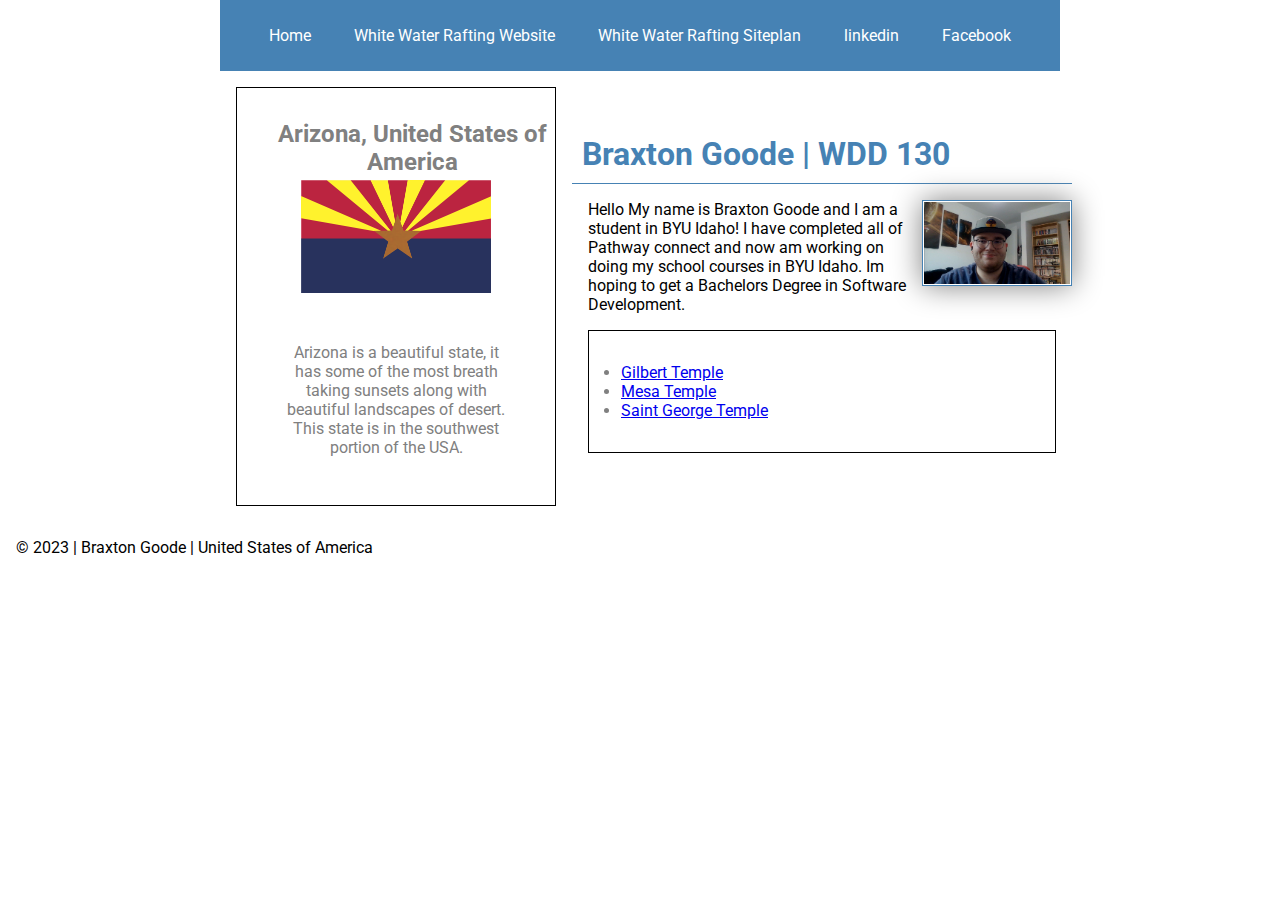
<file: index.html>
<!DOCTYPE html>
<html lang="en-US">
    <head>
        <meta charset="utf-8">
        <meta name="viewport" content="width=device-width,initial-scale=1.0">
        <title> Braxton Goode | WDD 130 </title>
        <meta name="description" content="Hello, my name is Braxton Goode and i am currently taking a WDD 130 course at BYU Idaho and this page is meant to share all the things im currently learning in class">
        <meta name="author" content="Braxton Goode">
        <link rel="stylesheet" href="styles/styles.css">
        <link rel="preconnect" href="https://fonts.googleapis.com">
        <link rel="preconnect" href="https://fonts.gstatic.com" crossorigin>
        <link href="https://fonts.googleapis.com/css2?family=Roboto:wght@100&display=swap" rel="stylesheet">  
    </head>
    <body>
        <header>
            <nav>
                <a href="#">Home</a>
                <a href="wwr/about.html" target="_blank">White Water Rafting Website</a>
                <a href="wwr/site-plan-rafting.html" target="_blank">White Water Rafting Siteplan</a>
                <a href="https://www.linkedin.com/in/braxtongoode/" target="_blank"> linkedin</a>
                <a href="https://facebook.com" target="_blank">Facebook</a>
                
            </nav>
        </header>
        <div class="grid">
            <main>           
                <h1>Braxton Goode | WDD 130</h1>
                <img src="images/profile.png" alt="braxton-pic" width="200">
                <p>Hello My name is Braxton Goode and I am a student in BYU Idaho! I have completed all of Pathway connect and now am working on doing my school courses in BYU Idaho. Im hoping to get a Bachelors Degree in Software Development.</p>
                <ul class="box">
                    <li><a href="https://www.churchofjesuschrist.org/temples/details/gilbert-arizona-temple?lang=eng" target="_blank">Gilbert Temple</a> </li>
                    <li><a href="https://www.churchofjesuschrist.org/temples/details/mesa-arizona-temple?lang=eng" target="_blank">Mesa Temple</a></li>
                    <li><a href="https://www.churchofjesuschrist.org/temples/details/st.-george-utah-temple?lang=eng" target="_blank">Saint George Temple</a></li>
                </ul>
            </main>
            <aside class="box">
                <h2>Arizona, United States of America</h2>
                <img src="images/arizona-state-flag.png" alt="Arizona State Flag">
                <p>Arizona is a beautiful state, it has some of the most breath taking sunsets along with beautiful landscapes of desert. This state is in the southwest portion of the USA.</p>
            </aside>
        </div>
        <footer>
            <p> &copy; 2023 | Braxton Goode | United States of America</p>         
        </footer>
    </body>
    <!-- 05/03/2023 -->
</html>
</file>
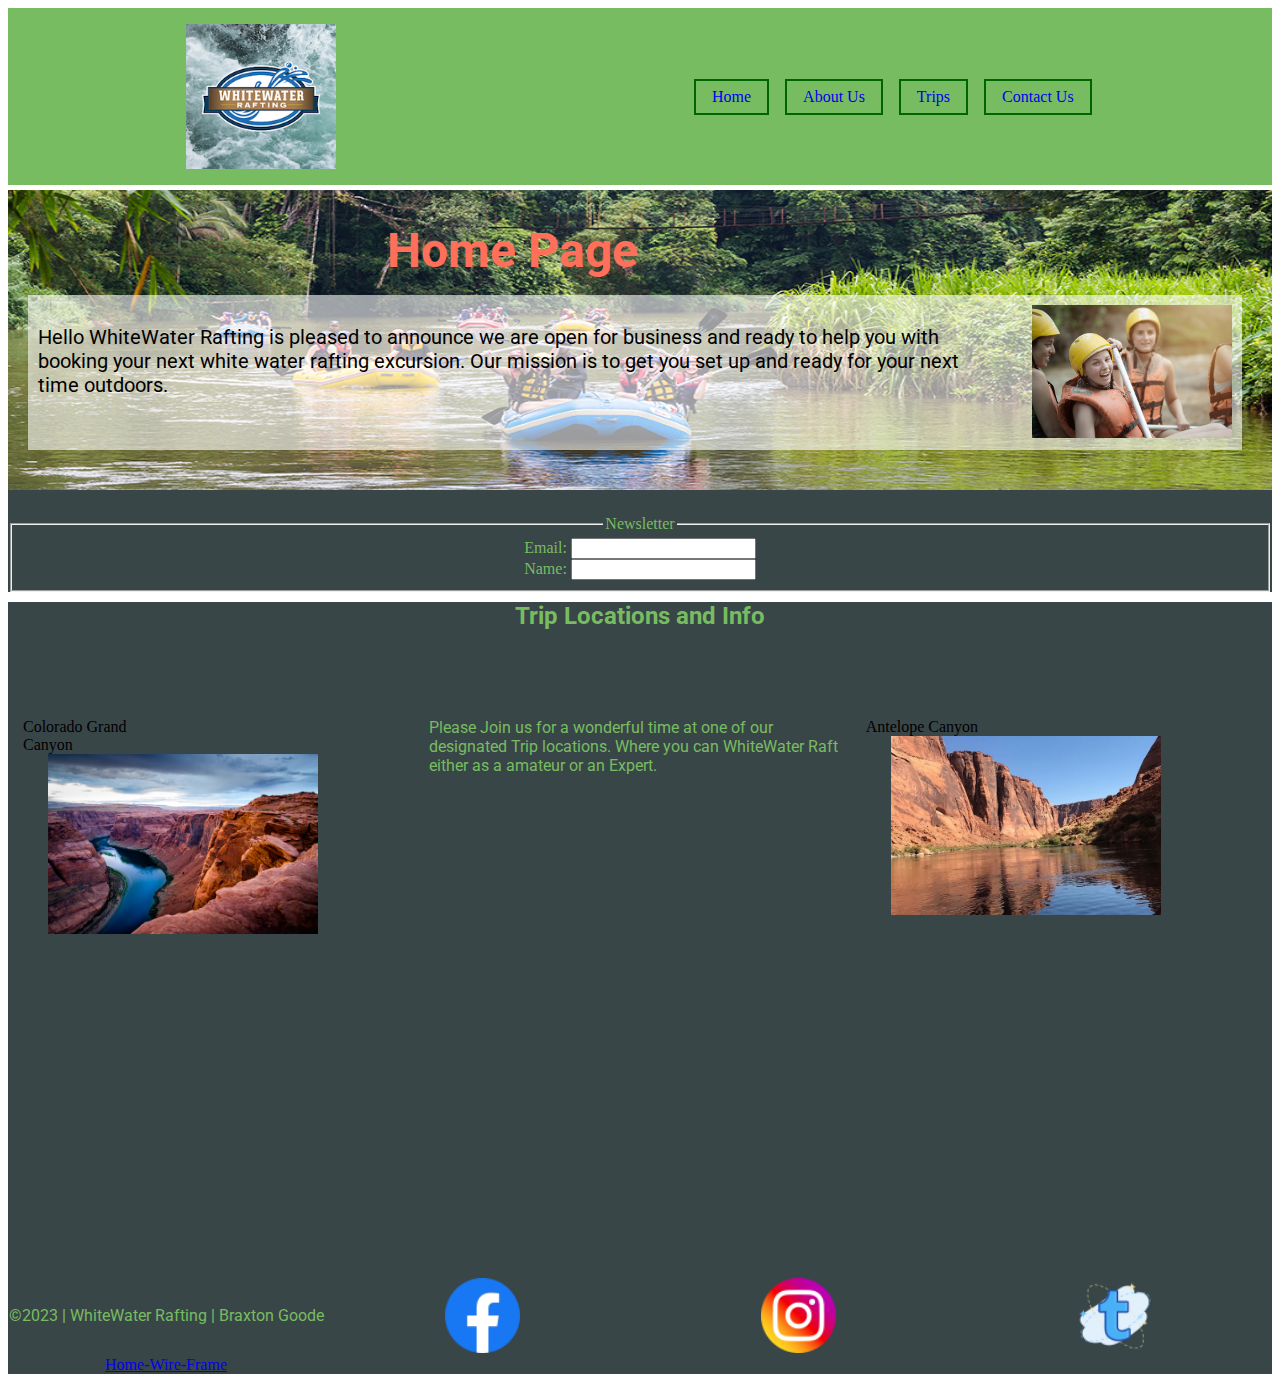
<file: wwr/index.html>
<!DOCTYPE html>
<html lang="en-us">
    <head>
        <meta charset="utf-8">
        <meta name="viewport" content="width=device-width,initial-scale=1.0">
        <title>WhiteWater Rafting | Trips</title>
        <meta name="description" content="This page is here so that you can create a your own trips.">
        <meta name="author" content="Braxton Goode">
        <link href="styles/rafting.css" rel="stylesheet">
    </head>
    <body>
        
        <header class="grid">
            <img src="images/whitewater.png" alt="White Water Rafting Logo">
            <nav>             
                <a href="index.html" target="_blank">Home</a>
                <a href="about.html" target="_blank">About Us</a>
                <a href="trips.html" target="_blank">Trips</a>
                <a href="contact.html" target="_blank">Contact Us</a>
                
            </nav>
        </header>
        <main>
            <div class="hero">
                <img src="images/rafting-hero.png" alt="Rafting Hero image">
                <h1>Home Page</h1>
                <article>
                    <img src="images/happy-employee.png" alt="Happy Employee">
                    <p>Hello WhiteWater Rafting is pleased to announce we are open for business and ready to help you with booking your next white water rafting excursion. Our mission is to get you set up and ready for your next time outdoors. </p>
                </article>
            </div>
            <div class="Home1">
                <form>
                    <Fieldset>
                        <legend>Newsletter</legend>
                        <div>
                            <label for="Email">Email: </label>
                            <input type="text" id="Email" name="Email">
                        </div>
                        <div>
                            <label for="Name">Name: </label>
                            <input type="text" id="Name" name="Name">
                        </div>
                    </Fieldset>
                </form>
            </div>
            
            <div class="Home2">
                <a href="trips.html" target="_blank"><h2>Trip Locations and Info</h2></a>
            </div>
            
            <div class="Home3">


                <div>
                    <figure>
                        <figcaption>Colorado Grand Canyon</figcaption>                    
                        <img src="images/coloradao-grand-canyon.png" alt="coloradao-grand-canyon">
                    </figure>
                </div>
                <div>
                    
                    <p>Please Join us for a wonderful time at one of our designated Trip locations. 
                        Where you can WhiteWater Raft either as a amateur or an Expert.</p>
                </div>
                <div>
                    <figure>
                        <figcaption>Antelope Canyon</figcaption>
                        <img src="images/antelope-canyon.png" alt="Antelope Canyon">
                    </figure>
                </div>
                
                

            </div>
            
        </main>
        <footer class="footer">
            <p>&copy;2023 | WhiteWater Rafting | Braxton Goode</p>
            <a class="footer1" href="https://www.facebook.com/" target="_blank"><img src="images/facebook.png" alt="Facebook Logo"></a>
            <a class="footer2" href="https://www.instagram.com/" target="_blank"><img src="images/instagram.png" alt="Instagram logo"></a>
            <a class="footer3" href="https://twitter.com/" target="_blank"><img src="images/twitter.png" alt="Twitter logo"></a>
            <a class="footer4" href="images/home-Wire-Frame.png" target="_blank">Home-Wire-Frame</a>
        </footer>
    </body>
</html>
</file>
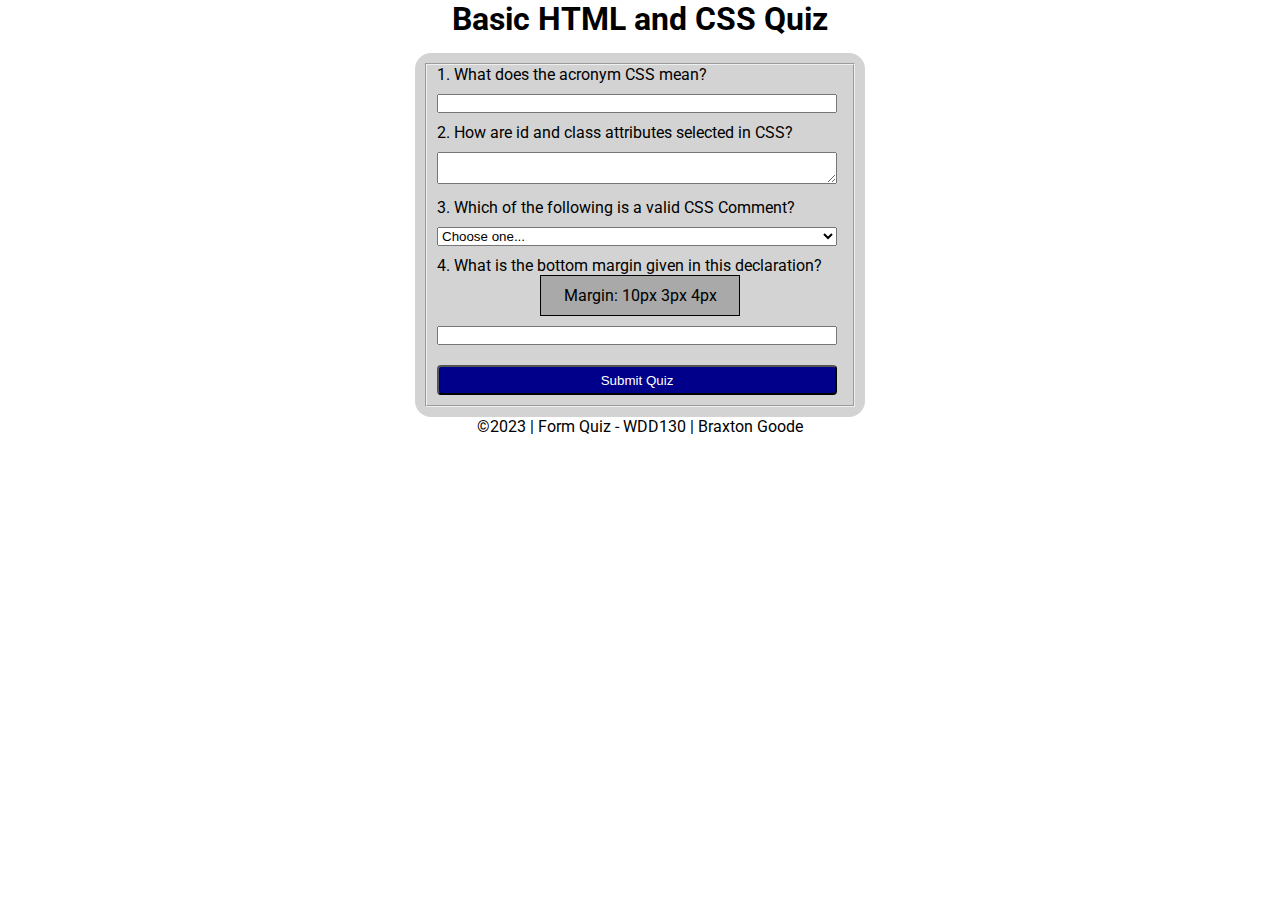
<file: quiz.html>
<!DOCTYPE html>
<html lang="en-us">
    <head>
        <meta charset="utf-8">
        <meta name="viewport" content="device=width-device, initial-scale=1.0">
        <title>HTML,CSS,Quiz Form</title>
        <meta name="description" content="This page is meant to show my skill in building a Quiz Form.">
        <meta name="author" content="Braxton Goode">
        <link href="styles/quiz.css" rel="stylesheet">
    </head>
    <body>
        <header>
            <h1>Basic HTML and CSS Quiz</h1>
        </header>
        <main>
            <form>
                <fieldset>
                    <div>
                        <label for="q1">1. What does the acronym CSS mean? </label>
                        <input type="text" id="q1" name="q1">
                    </div>
                    <div>
                        <label for="q2">2. How are id and class attributes selected in CSS?</label>
                        <textarea id="q2" name="q2"></textarea>
                    </div>
                    <div>
                        <label for="q3">3. Which of the following is a valid CSS Comment?</label>
                        <select name="q3" id="q3">
                            <option value="" selected disabled>Choose one...</option>
                            <option value="false1">&lt;-commented out-&gt;</option>
                            <option value="false2">"""commented out"""</option>
                            <option value="correct">&lt;--Commented out--&gt;</option>
                        </select>
                    </div>
                    <div>
                        <label for="q4">4. What is the bottom margin given in this declaration?</label>
                        <div>
                            <label class="img">Margin: 10px 3px 4px</label>
                        </div>
                        <input type="number" id="q4" name="q4">
                    </div>
                    <button type="submit">Submit Quiz</button>
        
                </fieldset>
            </form>
        </main>
        <footer>
            <p>&copy;2023 | Form Quiz - WDD130 | Braxton Goode</p>
        </footer>
    </body>
    
</html>
</file>
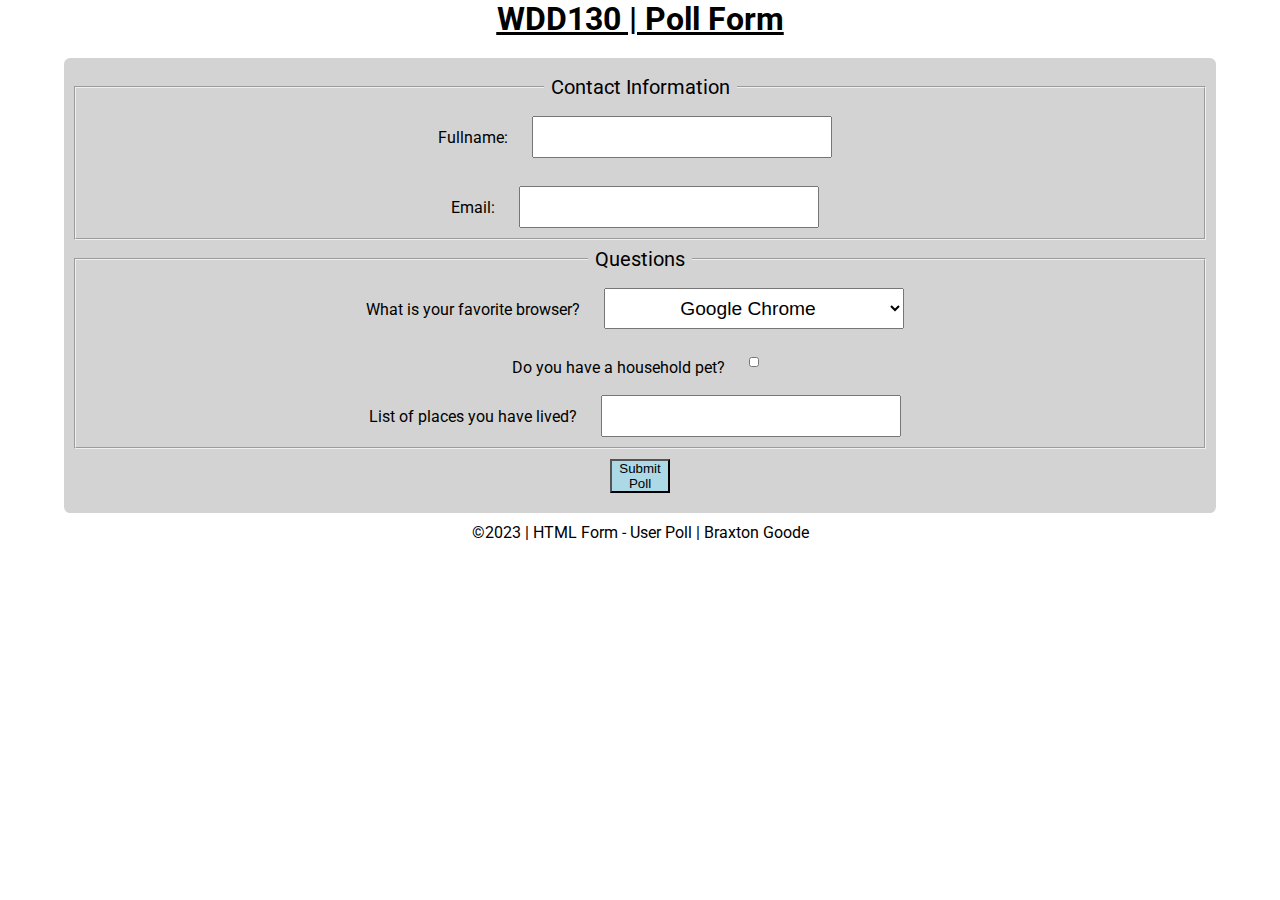
<file: week05/poll-form.html>
<!DOCTYPE html>
<html lang="en-us">
    <head>
        <meta charset="utf-8">
        <meta name="viewport" content="device=width-device, initial-scale=1">
        <title>Poll Form</title>
        <meta name="description" content="This is a poll form for a week 5 assingment">
        <meta name="author" content="Braxton Goode">
        <link href="styles/poll-form.css" rel="stylesheet">
    </head>
    <body>
        <header>
            <h1>WDD130 | Poll Form</h1>
        </header>
        <main>
            <form>
                <fieldset>
                    <legend>Contact Information</legend>
                    <div class="form-item column2">
                        <label for="fullname">Fullname: </label>
                        <input type="text" id="fullname" name="fullname">
                    </div>
                    <div class="form-item column2">
                        <label for="email">Email:</label>
                        <input type="email" id="email" name="useremail">
                    </div>
                </fieldset>
                <fieldset>
                    <legend>Questions</legend>

                    <div class="form-item column1 column2">
                        <label for="browser">What is your favorite browser?</label>
                        <select id="browser" name="browser">
                            <option value="google chrome">Google Chrome</option>
                            <option value="internet exlorer">Internet Explorer</option>
                            <option value="safari">Safari</option>
                        </select>
                    </div>

                    <div class="form-item column1 column2">
                        <label for="pet">Do you have a household pet?</label>
                        <input type="checkbox" id="pet" name="pet">
                    </div>

                    <div class="form-item column2">
                        <label for="placeslived">List of places you have lived?</label>
                        <input type="text" id="placeslived" name="placeslived">
                    </div>
                </fieldset>                
                <button type="submit">Submit Poll</button>
            </form>

        </main>
        <footer>
            <p>&copy;2023 | HTML Form - User Poll | Braxton Goode</p>

        </footer>
    </body>
</html>
</file>
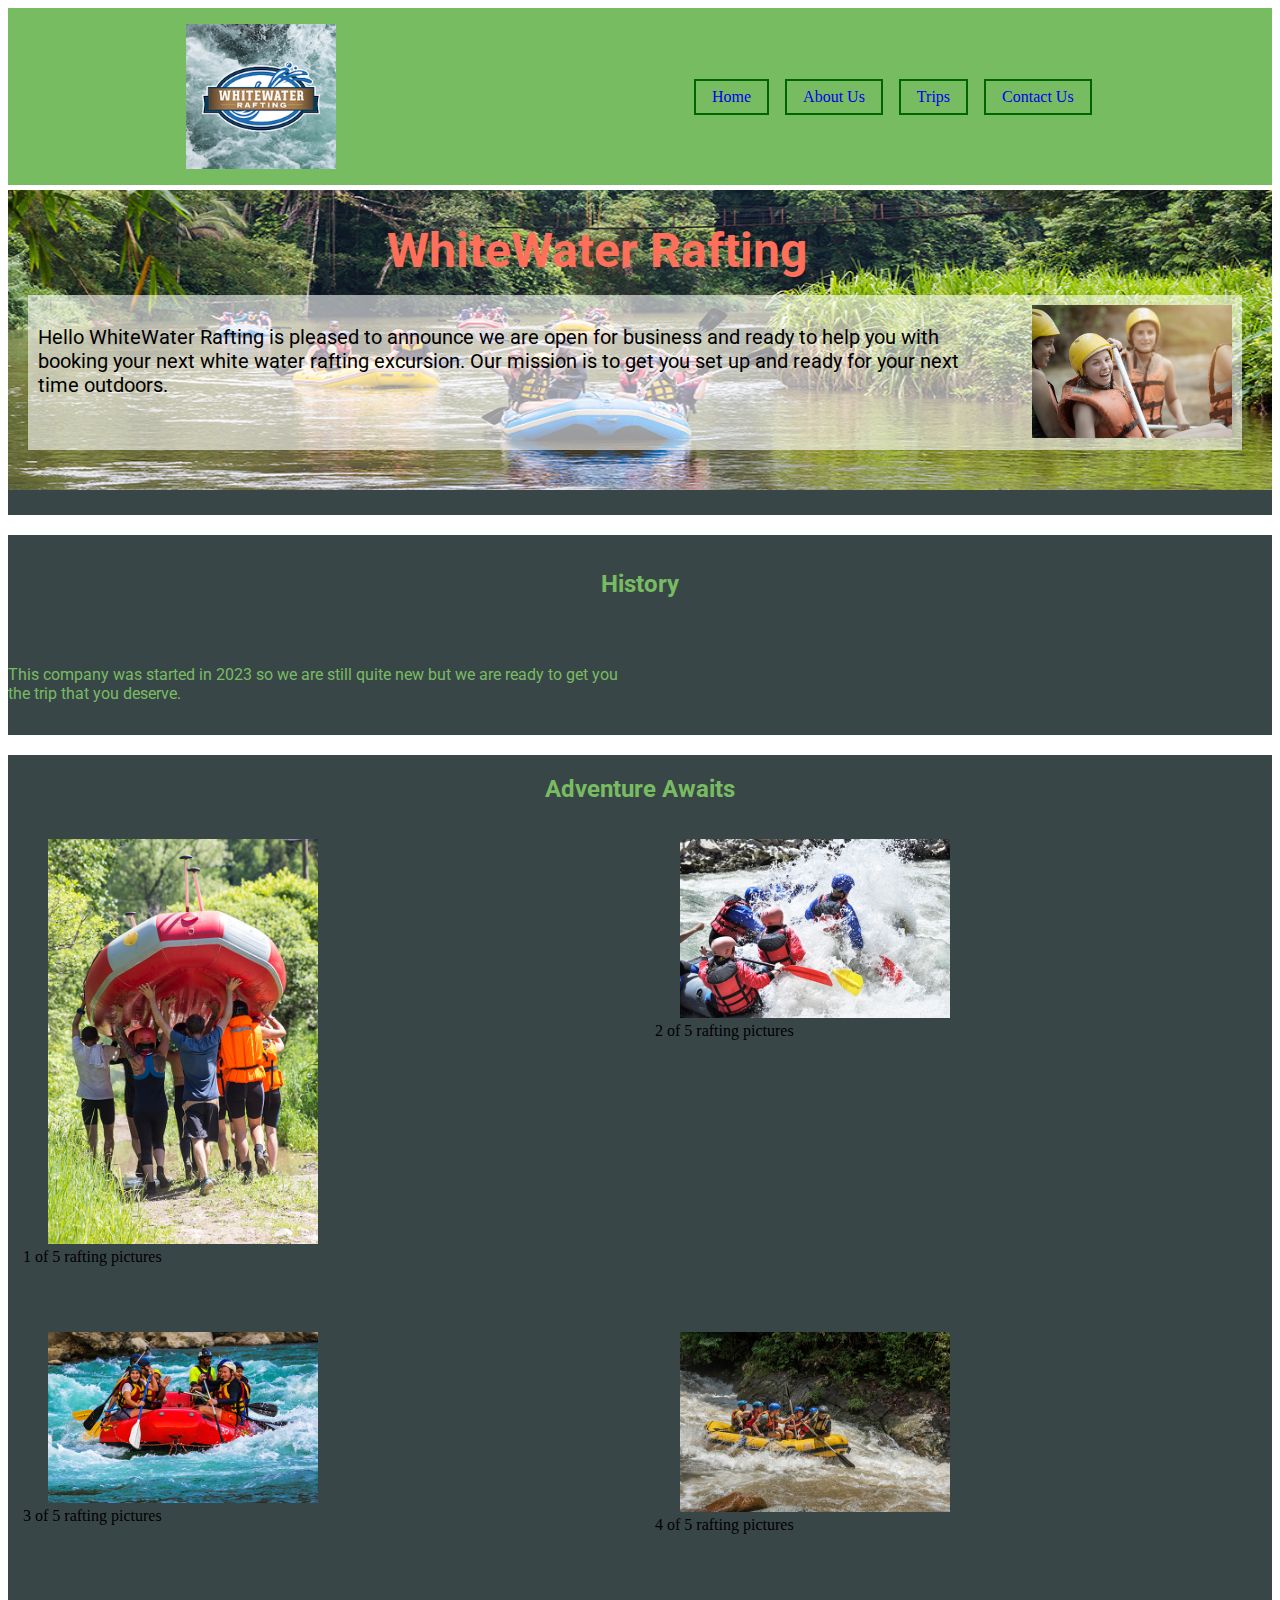
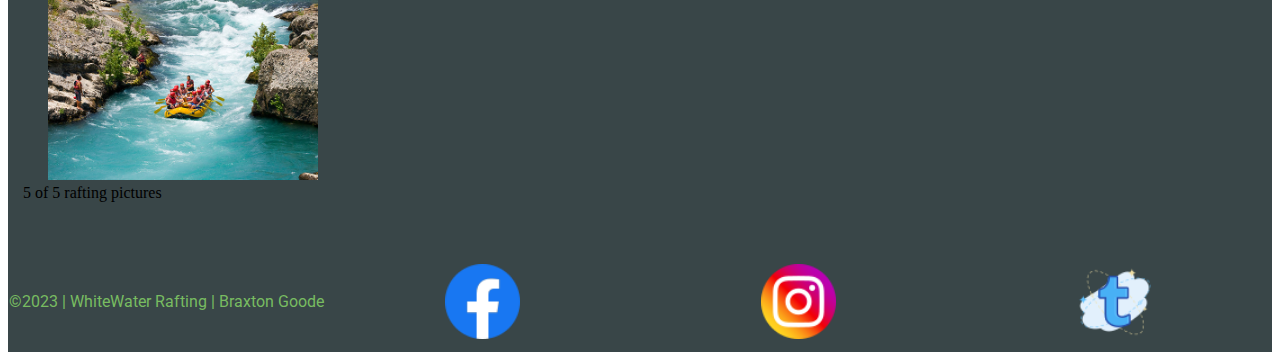
<file: wwr/about.html>
<!DOCTYPE html>
<html lang="en-us">
    <head>
        <meta charset="utf-8">
        <meta name="viewport" content="width=device-width,initial-scale=1.0">
        <title>WhiteWater Rafting | About Us</title>
        <meta name="description" content="This page is here to tell about White Water Rafting">
        <meta name="author" content="Braxton Goode">
        <link href="styles/rafting.css" rel="stylesheet">
    </head>
    <body>
        
        <header class="grid">
            <img src="images/whitewater.png" alt="White Water Rafting Logo">
            <nav>             
                <a href="index.html" target="_blank">Home</a>
                <a href="about.html" target="_blank">About Us</a>
                <a href="trips.html" target="_blank">Trips</a>
                <a href="contact.html" target="_blank">Contact Us</a>
                
            </nav>
        </header>
        <main>
            <div class="hero">
                <img src="images/rafting-hero.png" alt="Rafting Hero image">
                <h1>WhiteWater Rafting</h1>
                <article>
                    <img src="images/happy-employee.png" alt="Happy Employee">
                    <p>Hello WhiteWater Rafting is pleased to announce we are open for business and ready to help you with booking your next white water rafting excursion. Our mission is to get you set up and ready for your next time outdoors. </p>
                </article>

            </div>
            <section class="history">
                <h2>History</h2>
                <p>This company was started in 2023 so we are still quite new but we are ready to get you the trip that you deserve.</p>
            </section>
            <section class="adventure-awaits">
                <h2>Adventure Awaits</h2>
                <figure>
                    <img src="images/1-5-rafting.png" alt="1 of 5 rafting pictures">
                    <figcaption>1 of 5 rafting pictures</figcaption>
                </figure>
                <figure>
                    <img src="images/2-5-rafting.png" alt="2 of 5 rafting pictures">
                    <figcaption>2 of 5 rafting pictures</figcaption>
                </figure>
                <figure>
                    <img src="images/3-5-rafting.png" alt="3 of 5 rafting pictures">
                    <figcaption>3 of 5 rafting pictures</figcaption>
                </figure>
                <figure>
                    <img src="images/4-5-rafting.png" alt="4 of 5 rafting pictures">
                    <figcaption>4 of 5 rafting pictures</figcaption>
                </figure>
                <figure>
                    <img src="images/5-5-rafting.png" alt="5 of 5 rafting pictures">
                    <figcaption>5 of 5 rafting pictures</figcaption>
                </figure>
            </section>
        </main>
        <footer class="footer">
            <p>&copy;2023 | WhiteWater Rafting | Braxton Goode</p>
            <a class="footer1" href="https://www.facebook.com/" target="_blank"><img src="images/facebook.png" alt="Facebook Logo"></a>
            <a class="footer2" href="https://www.instagram.com/" target="_blank"><img src="images/instagram.png" alt="Instagram logo"></a>
            <a class="footer3" href="https://twitter.com/" target="_blank"><img src="images/twitter.png" alt="Twitter logo"></a>
        </footer>
    </body>
</html>
</file>
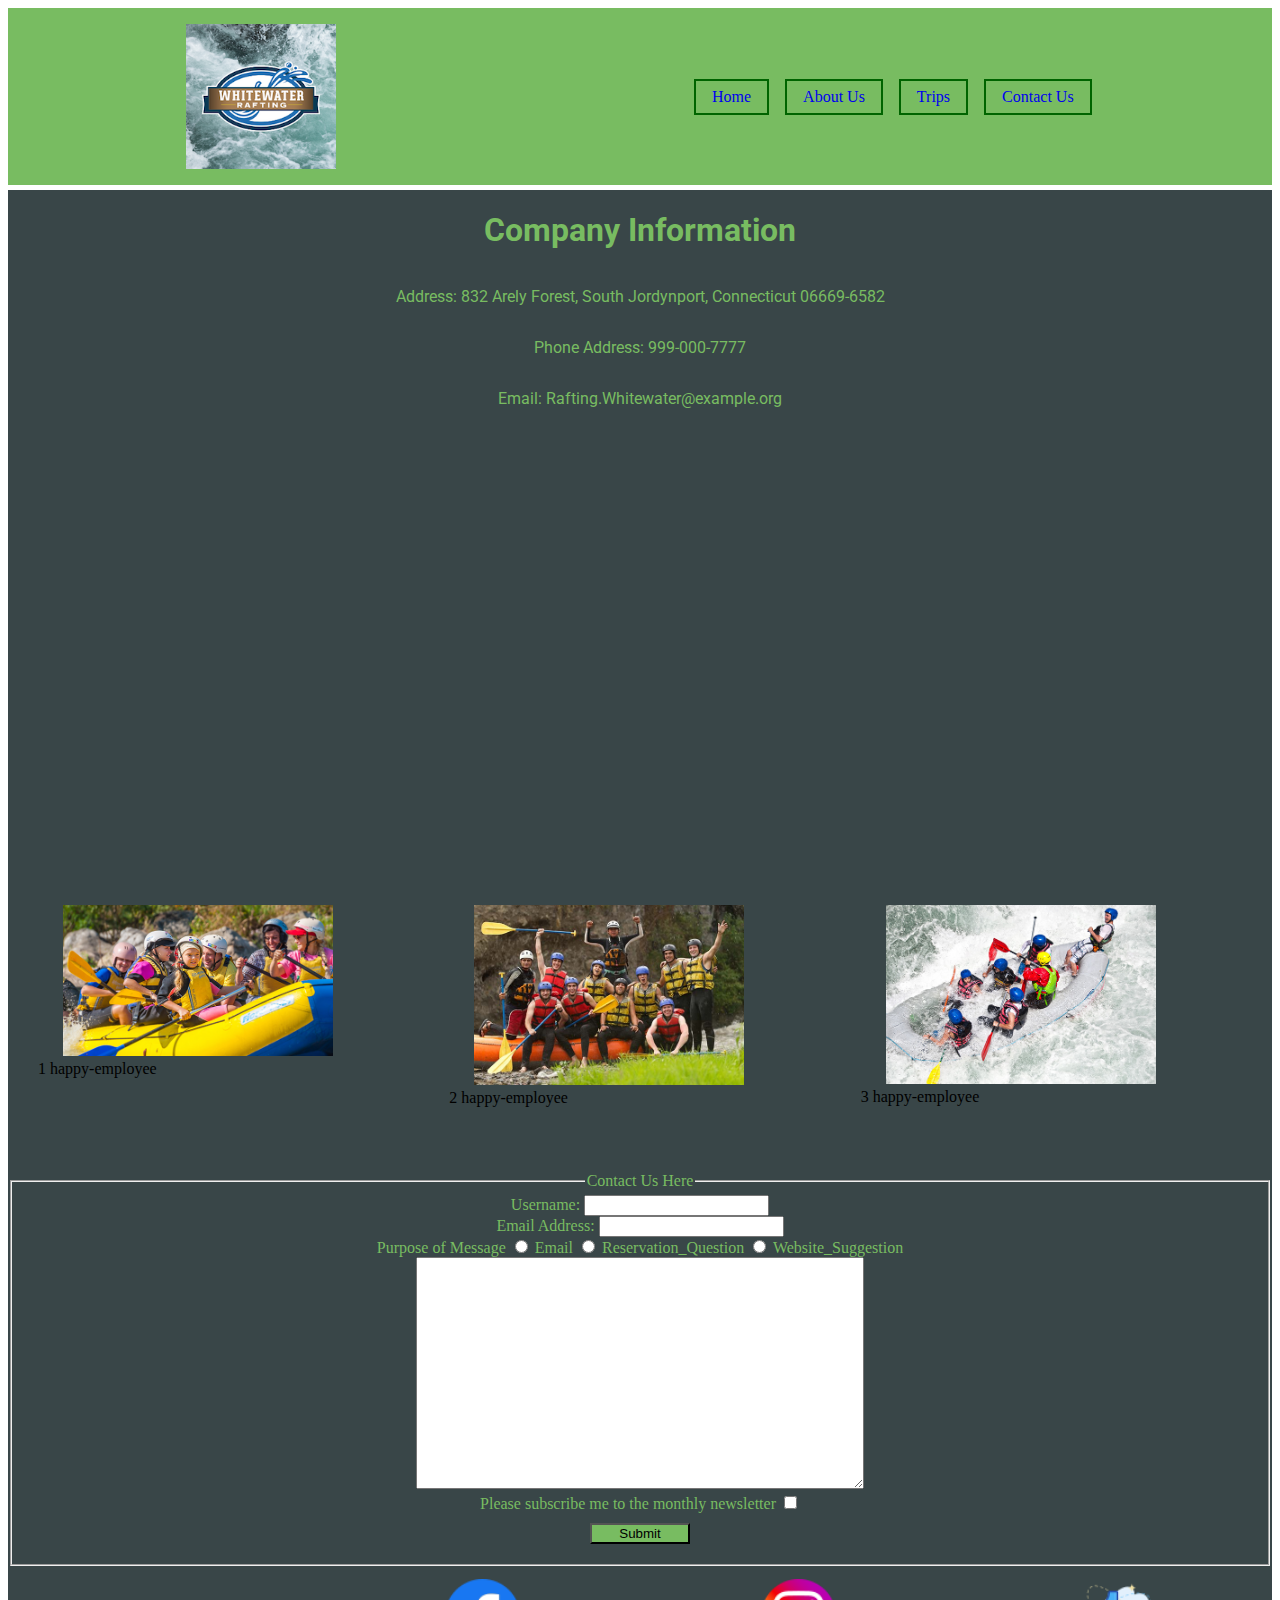
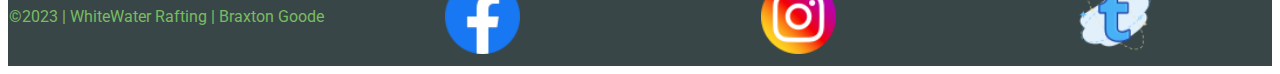
<file: wwr/contact.html>
<!DOCTYPE html>
<html lang="en-us">
    <head>
        <meta charset="utf-8">
        <meta name="viewport" content="width=device-width,initial-scale=1.0">
        <title>WhiteWater Rafting | Contact</title>
        <meta name="description" content="This page is here so that you can contact Us.">
        <meta name="author" content="Braxton Goode">
        <link href="styles/rafting.css" rel="stylesheet">
    </head>
    <body>
        
        <header class="grid">
            <img src="images/whitewater.png" alt="White Water Rafting Logo">
            <nav>             
                <a href="index.html" target="_blank">Home</a>
                <a href="about.html" target="_blank">About Us</a>
                <a href="trips.html" target="_blank">Trips</a>
                <a href="contact.html" target="_blank">Contact Us</a>
                
            </nav>
        </header>
        <main>
            <div class="info">
                <h1>Company Information</h1>
                <p>Address: 832 Arely Forest, South Jordynport, Connecticut 06669-6582</p>
                <p>Phone Address: 999-000-7777</p>
                <p>Email: Rafting.Whitewater@example.org</p>
                <iframe src="https://www.google.com/maps/embed?pb=!1m16!1m12!1m3!1d1524591.645869269!2d-73.97622164817429!3d41.726602385712994!2m3!1f0!2f0!3f0!3m2!1i1024!2i768!4f13.1!2m1!1s832%20Arely%20Forest%2C%20South%20Jordynport%2C%20Connecticut%2006669-6582!5e0!3m2!1sen!2sus!4v1684456027367!5m2!1sen!2sus" width="500" height="450" style="border:0;" allowfullscreen="" loading="lazy" referrerpolicy="no-referrer-when-downgrade"></iframe>
            </div>
            <div class="employee_img">
                <figure>
                    <img src="images/1profilepic.png" alt="1 happy-employee">
                    <figcaption>1 happy-employee</figcaption>
                </figure>
                <figure>
                    <img src="images/2profilepic.png" alt="2 happy-employee">
                    <figcaption>2 happy-employee</figcaption>
                </figure>
                <figure>
                    <img src="images/3profilepic.png" alt="3 happy-employee">
                    <figcaption>3 happy-employee</figcaption>
                </figure>
            </div>
            <div class="Message_form">
                <form>
                    <fieldset>
                        <legend>Contact Us Here</legend>
                        <div>
                            <label for="username">Username: </label>
                            <input type="text" id="username" name="username">
                        </div>
                        <div>
                            <label for="email">Email Address: </label>
                            <input type="text" id="email" name="email">
                        </div>
                        <div>
                            <label for="radio">Purpose of Message</label>

                            <input type="radio" id="contactchoice1" name="choice1" value="General Inquiry">
                            <label for="contactchoice1">Email</label>

                            <input type="radio" id="contactchoice2" name="choice2" value="Reservation_Question">
                            <label for="contactchoice2">Reservation_Question</label>

                            <input type="radio" id="contactchoice3" name="choice3" value="Website_Suggestion">
                            <label for="contactchoice3">Website_Suggestion</label>


                            
                            <div>
                                <textarea id="txt_message" name="txt_message"></textarea>
                            </div>                      
                        </div>
                        <div>
                            <label for="subbox">Please subscribe me to the monthly newsletter</label>
                            <input type="checkbox" id="subbox" name="subbox">
                        </div>
                        <div>
                            <button type="submit">Submit</button>
                        </div>
                    </fieldset>
                </form>
            </div>
        </main>
        <footer class="footer">
            <p>&copy;2023 | WhiteWater Rafting | Braxton Goode</p>
            <a class="footer1" href="https://www.facebook.com/" target="_blank"><img src="images/facebook.png" alt="Facebook Logo"></a>
            <a class="footer2" href="https://www.instagram.com/" target="_blank"><img src="images/instagram.png" alt="Instagram logo"></a>
            <a class="footer3" href="https://twitter.com/" target="_blank"><img src="images/twitter.png" alt="Twitter logo"></a>
        </footer>
    </body>
</html>
</file>
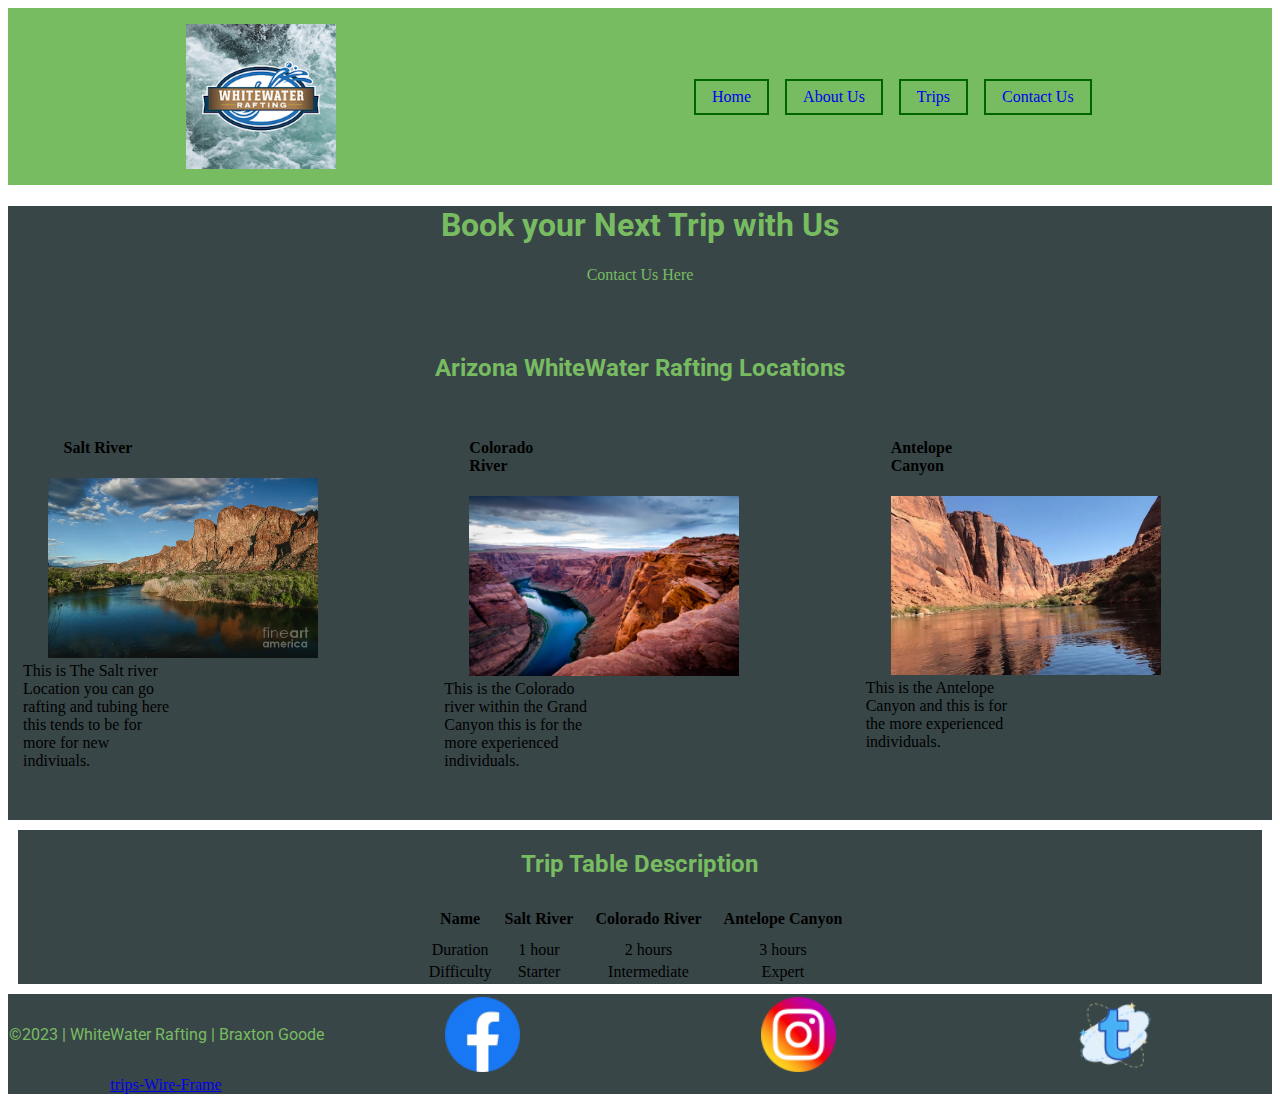
<file: wwr/trips.html>
<!DOCTYPE html>
<html lang="en-us">
    <head>
        <meta charset="utf-8">
        <meta name="viewport" content="width=device-width,initial-scale=1.0">
        <title>WhiteWater Rafting | Trips</title>
        <meta name="description" content="This page is here so that you can create a your own trips.">
        <meta name="author" content="Braxton Goode">
        <link href="styles/rafting.css" rel="stylesheet">
    </head>
    <body>
        
        <header class="grid">
            <img src="images/whitewater.png" alt="White Water Rafting Logo">
            <nav>             
                <a href="index.html" target="_blank">Home</a>
                <a href="about.html" target="_blank">About Us</a>
                <a href="trips.html" target="_blank">Trips</a>
                <a href="contact.html" target="_blank">Contact Us</a>
                
            </nav>
        </header>
        <main>
            <div class="trips1">
                <h1>Book your Next Trip with Us</h1>
                <a href="contact.html" target="_blank">Contact Us Here</a>
            </div>
            <div class="trips2">
                <h2>Arizona WhiteWater Rafting Locations</h2>
                <figure>
                    <h4>Salt River</h4>
                    <img src="images/salt-river.png" alt="salt-river Image">
                    <figcaption>This is The Salt river Location you can go rafting
                        and tubing here this tends to be for more for new indiviuals.</figcaption>
                </figure>
                <figure>
                    <h4>Colorado River</h4>
                    <img src="images/coloradao-grand-canyon.png" alt="Colorado Grand Canyon image">
                    <figcaption>This is the Colorado river within the Grand Canyon this is for the 
                        more experienced individuals.
                    </figcaption>
                </figure>
                <figure>
                    <h4>Antelope Canyon</h4>
                    <img src="images/antelope-canyon.png" alt="Antelope Canyon Image">
                    <figcaption>This is the Antelope Canyon and this is for the 
                        more experienced individuals.</figcaption>
                </figure>
            </div>
            <div class="trips3">
                <h2>Trip Table Description</h2>
                <table>
                    <tr>
                        <th>Name</th>
                        <th>Salt River</th>
                        <th>Colorado River</th>
                        <th>Antelope Canyon</th>
                    </tr>
                    <tr>
                        <td>Duration</td>
                        <td>1 hour</td>
                        <td>2 hours</td>
                        <td>3 hours</td> 
                    </tr>
                    <tr>
                        <td>Difficulty</td>
                        <td>Starter</td>
                        <td>Intermediate</td>
                        <td>Expert</td>
                    </tr>
                </table>


            </div>
            
        </main>
        <footer class="footer">
            <p>&copy;2023 | WhiteWater Rafting | Braxton Goode</p>
            <a class="footer1" href="https://www.facebook.com/" target="_blank"><img src="images/facebook.png" alt="Facebook Logo"></a>
            <a class="footer2" href="https://www.instagram.com/" target="_blank"><img src="images/instagram.png" alt="Instagram logo"></a>
            <a class="footer3" href="https://twitter.com/" target="_blank"><img src="images/twitter.png" alt="Twitter logo"></a>
            <a class="footer4" href="images/trips-Wire-Frame.png" target="_blank">trips-Wire-Frame</a>
        </footer>
    </body>
</html>
</file>
<file: styles/styles.css>
* {
    margin: 0;
    padding: 0;
    box-sizing: border-box;
}



nav {
    background-color: steelblue;
    padding: 1rem;
    display: flex;
    justify-content: space-evenly;
    align-items: center;

}

nav a {
    color: white;
    display: block;
    padding: 10px;
    text-decoration: none;
}

h1 {
    color: steelblue;
    padding: 10px;
    border-bottom: 1px solid steelblue;
    

    
}

body {
    font-family: 'Roboto', sans-serif;
    display: block;
}

main img {
    width: 150px;
    height: auto;
    border: 1px solid steelblue;
    padding: 1px;
    box-shadow: 0 0 30px gray;
    float: right;
    margin: 1rem 0 1rem 1rem;
}

p {
    padding: 0;
    margin: 1em;
}






aside h2 {
    position: absolute;    
    text-align: center;
    
}

aside img {
    padding: 30px;
    width: 250px;
    height: auto;
    margin-top: 30px;
}


/* Class Selectors */

.box {
    margin: 1em;
    border: .1rem solid black;
    padding: 2rem;
    background-color: white;
    color: grey;
    
}

.grid {
    display: grid;
    align-items: center;
    max-width: 840px;
    margin: auto;
}
 
    main {
        width: 500px;
        grid-column: 2/3;

    }

    aside {
    width: 20rem;    
    text-align: center;
    position: relative;
    grid-column: 1/2;
    grid-row: 1/2;
    }
    header, .grid footer {
    max-width: 840px;
    margin: 0 auto;
    }
</file>
<file: wwr/styles/rafting.css>
@import url('https://fonts.googleapis.com/css2?family=Roboto:wght@100&display=swap');

:root{
    --primary-color: #78BC61;
    --secondary-color: #394648;
    --accent1-color: #2191FB;
    --accent2-color: #FF6F59;

    --heading-font: 'Roboto', sans-serif;
    --paragraph-font: 'Roboto', sans-serif;

    --nav-background-color: #78BC61;
    --nav-link-color: #394648;
    --nav-hover-link-color: #2191FB;
    --nav-hover-background-color: #FF6F59;
}

h1,h2 {
    font-family: var(--heading-font);
    color: var(--primary-color);
  
    
}

p {
    font-family: var(--paragraph-font);
    color: black;
}


/* the whole body of the website can not pass 1000px */
body {
    max-width: 1400px;
}

/* Header section of the website */


header {
  display: grid;
  grid-template-columns: repeat(5, 1fr) ;
  justify-items: center;
  align-items: center;
  max-width: 100%;
  background-color: var(--primary-color);
  margin-bottom: 5px;
}

header img {
  width: 150px;
  justify-content: center;
  align-items: center;
  grid-column: 1/3;
  padding: 1em;
}

nav {   
  height: 50px;
  display: flex;
  grid-column: 3/6;
  justify-items: center;
  
}

nav a:link {
    text-decoration: none;    
    display: flex;
    align-items: center;
    border: 2px solid darkgreen;
    padding: 1em;
    margin: .5em;
    text-align: center;
}

/* History section */
section {
  margin-top: 20px;
  
}

.history {
  display: grid ;
  height: 200px;
  grid-template-columns: repeat(2, 1fr);
  background-color: var(--secondary-color);
}
  h2 {
    display: flex;
    grid-column: 1/3;
    grid-row: 1;
    justify-content: center;
    align-items: center;
  }

  p {
     display: flex;
    grid-column: 1/3;    
    
    justify-self: center;
    align-items: center; 
    color: var(--primary-color);
  }





.hero {
    position: relative;
    height: 325px;
    background-color: var(--secondary-color);
  }

  .hero img {
    display: block;
    width: 100%;
    height: auto;
    max-height: 300px;
    
  }
  
  .hero h1 {
    position: absolute;
    top: 0;
    left: 30%;    
    font-size: 3rem;
    color: var(--accent2-color);
  }
  
  .hero article {
    position: absolute;
    bottom: 20%;
    right: 30px;
    left: 20px;
    padding: 10px;
    background-color: rgba(255, 255, 255, 0.6);
    height: 135px;
  }
  
  .hero article p {
    margin-bottom: 10px;
    color: black;
    font-size: 20px ;
    
  }
  
  .hero article img {
    float: right;
    margin-left: 40px;    
    width: 200px;
  }

/* adventure awaits section */
.adventure-awaits {
  display: grid;
  max-width: 1400px;
  justify-content: center;
  align-content: center;
  grid-template-columns: repeat(2, 1fr);
  grid-template-rows: repeat(5, auto);
  margin: auto;
  margin-top: 20px;
  background-color: var(--secondary-color);
  
}
  h2 {
    
    justify-content: center;     
    align-items: center;
    grid-column: 1/3;
    grid-row: 1/2;
  }

  figure {
    width: 100px;
    height: auto;
    margin-bottom: 50px;
    justify-items: center;
    
  }
  figcaption {
    width: 150px;
  }


/* footer section */
.footer {
  display: grid;
  width: 100%;
  grid-template-columns: repeat(4, 1fr);
  grid-template-rows: 1fr;
  justify-items: center;
  align-items:center ;
  height: 100px;
  background-color: var(--secondary-color);
}

  p {
    
    grid-column: 1/2;
    justify-items: center;
    align-items: center;
  }

  .footer1  {    
    display: flex;
    text-decoration: none;
    
    grid-column: 2/3;
    grid-row: 1;
  }

  .footer2  {
    display: flex;
    text-decoration: none;
    grid-column: 3/4;
    grid-row: 1;
  }

  .footer3  {
    display: flex;
    text-decoration: none;
    grid-column: 4/5;
    grid-row: 1;
  }
  
  footer img {
    height: 75px;
    width: 75px;
  }

/* Contact html  */

 .info {
  display: grid; 
  background-color: var(--secondary-color);
  text-align: center;
  justify-content: center;
  
}

.employee_img {
  display: grid;
  background-color: var(--secondary-color);
  grid-template-columns: repeat(3, 1fr);
  padding:15px;
}
  img {
    width: 270px;
    justify-self: center;
    flex-wrap: wrap;
  }

form {
  background-color: var(--secondary-color);
  color: var(--primary-color);
  text-align: center;
}

textarea {
  padding: 100px;
  width: 20%;
  box-sizing: content-box;
  
}

button {
  background-color: var(--primary-color);
  width: 100px;
  margin: 10px;
}

button:hover {
  background-color: #2191FB;
}

/* Trips Page Class */
.trips1 {
  background-color: var(--secondary-color);
  text-align: center;
  padding-bottom: 50px;
}
  .trips1 a {
    color: var(--primary-color);
    text-decoration: none;
  }
  .trips1 a:hover {
    background-color: purple
  }

.trips2 {
  background-color: var(--secondary-color);
  display: grid;
  grid-template-columns: repeat(3, 1fr)
  

}
  .trips2 h2 {
    grid-column: 1/4;
    grid-row: 1/2;
  }
  .trips2 figure {
    grid-template-columns: 1/4;
    grid-row: 2/3;
  }


.trips3 {
  display: grid;
  background-color: var(--secondary-color);
  margin: 10px;
  justify-content: center;
  
  
}

table, td {       
  border: 2px black;
  border-collapse: separate;
  text-align: center;
  
}

th {
  padding: 10px;
  
}

/* Home page Classes */

.Home1 {
  margin-bottom: -10px;
}

.Home2 {
  background-color: var(--secondary-color);
  height: 100px;
  
}
.Home2 a {
  text-decoration: none;
}

.Home3 {
  background-color: var(--secondary-color);
  display: grid;
  grid-template-columns: repeat(3, 1fr);
  grid-template-rows: repeat(2, 1fr);
  
  

}
  
  
  .Home3 figure {
    grid-template-columns: 1/4;
    grid-row: 3/4;
    
    
  }
</file>
<file: styles/quiz.css>
@import url('https://fonts.googleapis.com/css2?family=Roboto:wght@100&display=swap');

* {
    margin: 0;
    padding: 0;
    box-sizing: border-box;
}

body {
    display: grid;
    font-family: 'Roboto', sans-serif;
}

header {
    margin-bottom: 15px;
    text-align: center;
}

form {
    display: grid;
    height: auto;
    margin: auto;
    padding: 10px;
    width: 450px;
    border-radius: 1em;
    background-color: lightgray;
}

label {
    padding: 10px;
    
}
input, textarea, select {
    width: 400px;
    margin: 10px;
}

.img {
    display: grid;    
    border: 1px solid;
    text-align: center;
    background-color: darkgrey;
    width: 200px;
    margin: auto;
    padding: 10px;
}

button {
    text-align: center;
    background-color: darkblue;
    color: white;
    width: 400px;
    height: 30px;
    margin: 10px;
    border-radius: .3em;
    
}

footer {
    text-align: center;
}
</file>
<file: week05/styles/poll-form.css>
@import url('https://fonts.googleapis.com/css2?family=Roboto:wght@100&display=swap');

* {
    margin: 0;
    padding: 0;
    box-sizing: border-box;
    
    
    
}

body {
    font-family: 'Roboto', sans-serif;
    display: grid;
        
}

header, h1 {
    text-decoration: underline;
    margin-bottom: 10px;
    text-align: center;
    
}
form {
    display: grid;
    width: 90%;
    text-align: center;
    margin: auto;
    padding: 10px;
    border: 10px;
    background-color: lightgrey;
    border-radius: .4em;

}

fieldset {
    display: grid;
    grid-gap: .5rem;
    
}

legend {
    font-size: 20px;
    padding: 7px;
}

label {
    text-align: left;
    padding-right: 10px;
}

input, select, textarea {
    justify-self: right;
    text-align: center;
    padding: 8px;
    font-size: larger;
    width: 300px;
    margin: 10px;
}

input[type="checkbox"] {
    width: 10px;
    height: 10px;
    vertical-align: bottom;
}

button {
    width: 60px;
    text-align: center;
    justify-self: center;
    margin: 10px;
    background-color: lightblue;
}

button:hover {
    background-color: purple;
}

footer {
    justify-self: center;
    margin: 10px;
}
.fort-item {
    display: grid;
    align-items: center;
}
.column1 {
    grid-template-columns: 3fr 1fr;
}
.column1 {
    grid-template-columns: 1fr 2fr;
}
</file>
